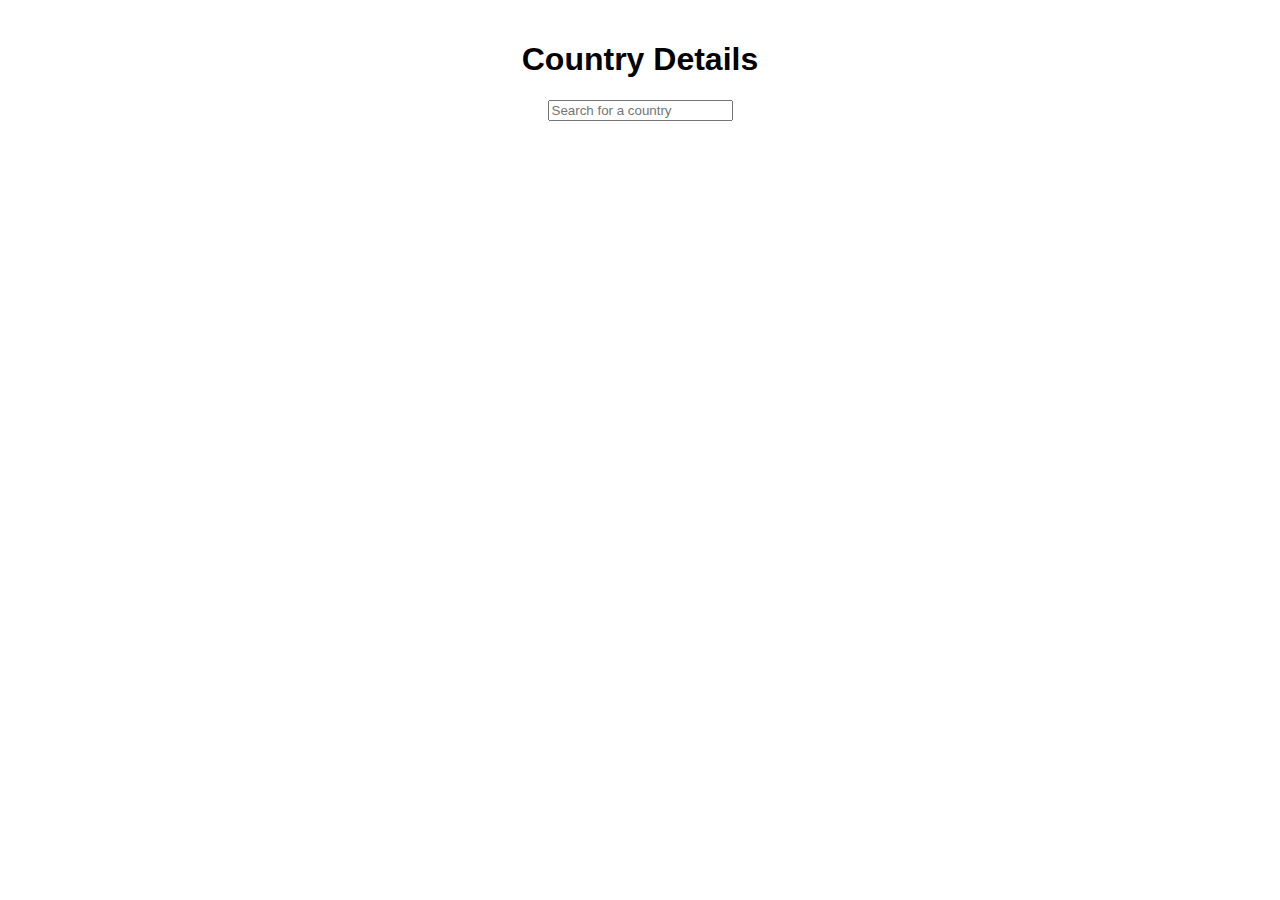
<file: country/index.html>
<!DOCTYPE html>
<html lang="en">
<head>
<meta charset="UTF-8">
<meta name="viewport" content="width=device-width, initial-scale=1.0">
<link rel="stylesheet" href="styles.css">
<title>Country Details</title>
</head>
<body>
<div id="container">
  <header>
    <h1>Country Details</h1>
  </header>
  <input type="text" id="searchInput" placeholder="Search for a country">
  <div id="countryCards" class="cards-container"></div>
</div>
<script src="script.js"></script>
</body>
</html>
</file>
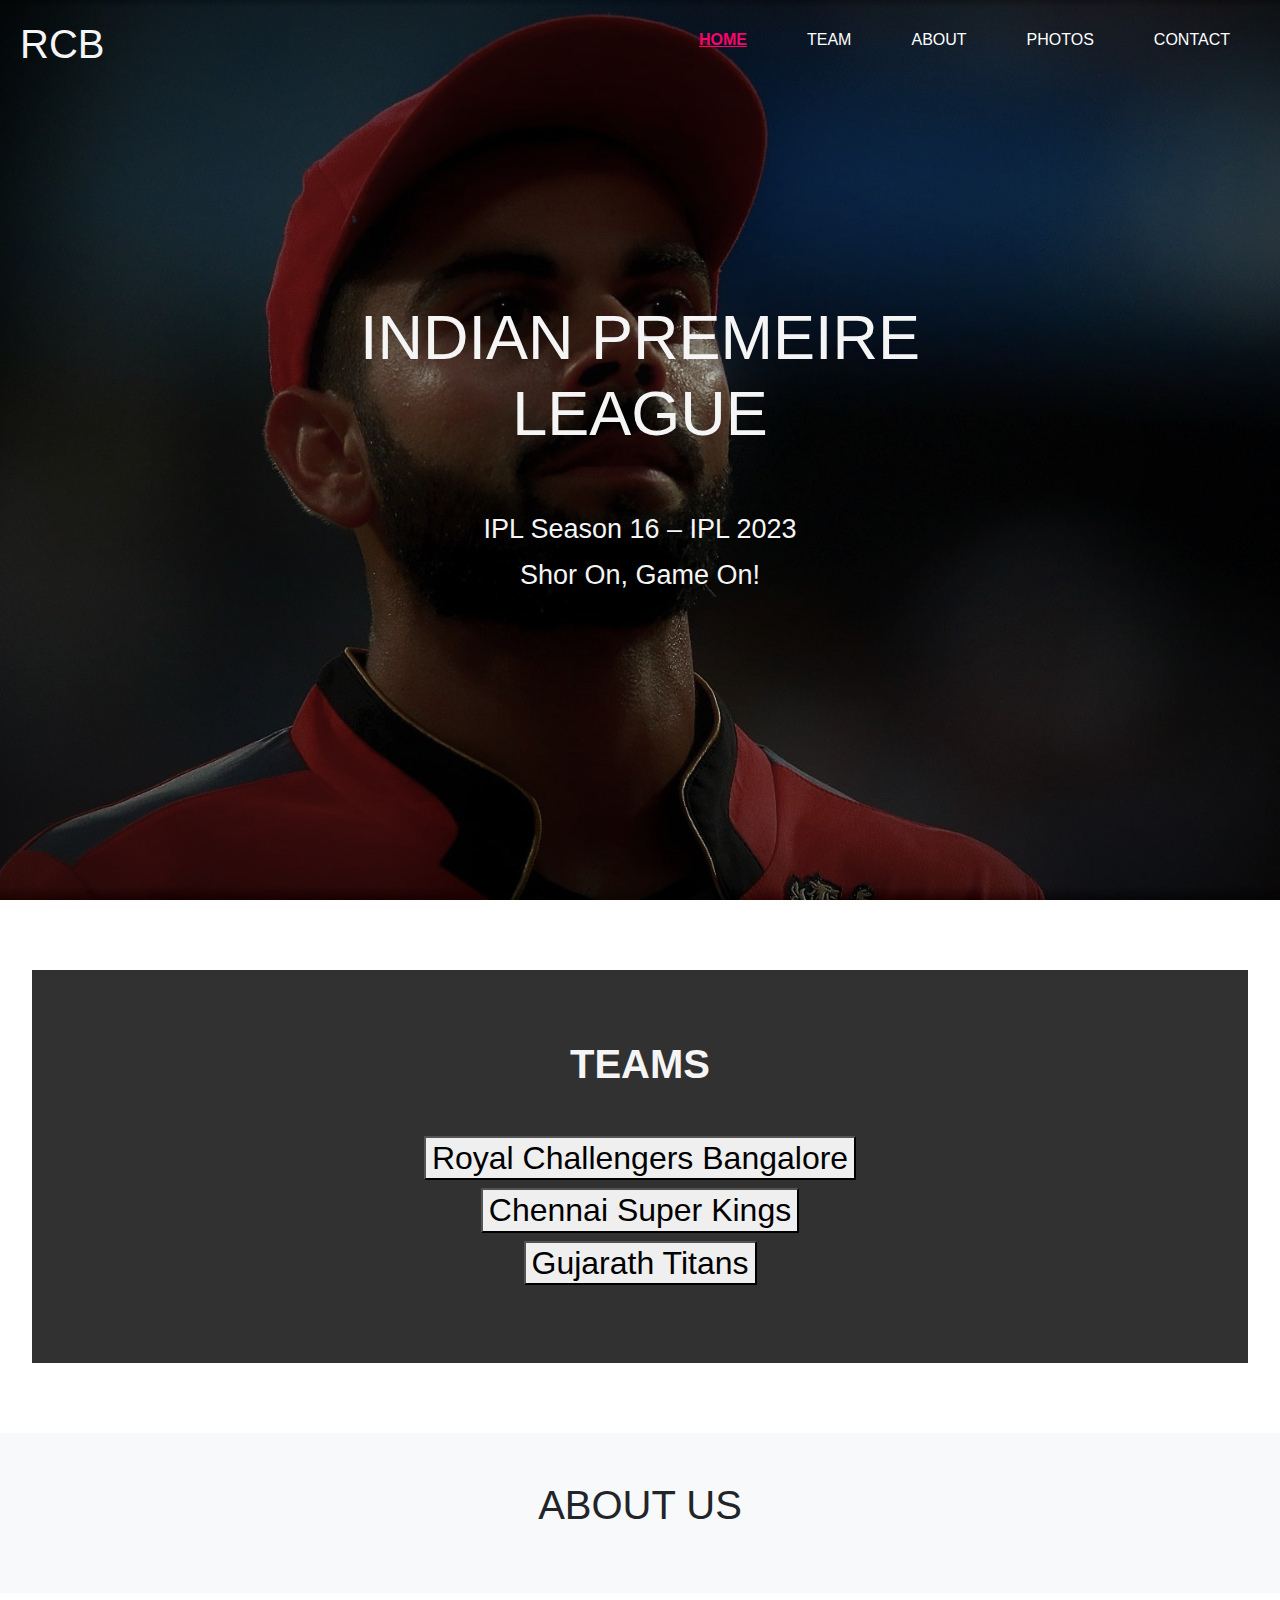
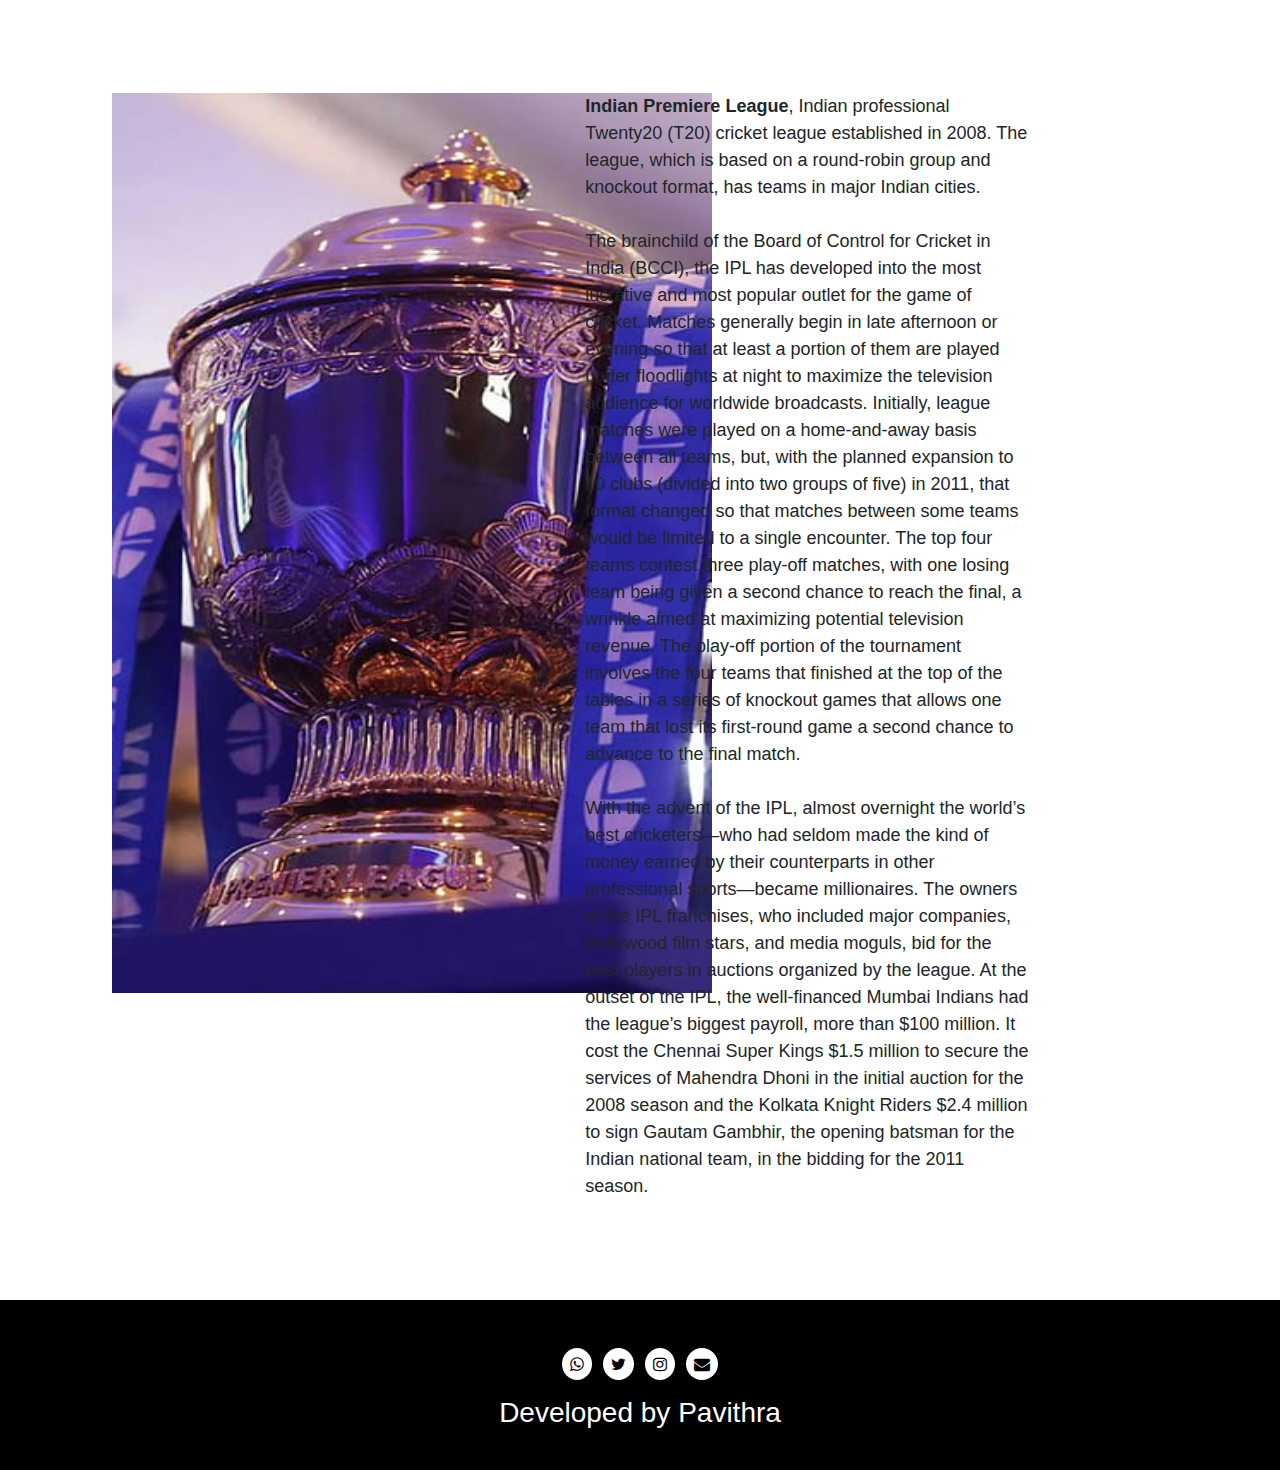
<file: IPL/index.html>
<!DOCTYPE html>
<html lang="en">
<head>
<meta charset="UTF-8">
<meta name="viewport" content="width=device-width, initial-scale=1.0">
<title>RCB</title>
<link rel="stylesheet" href="https://maxcdn.bootstrapcdn.com/bootstrap/4.5.2/css/bootstrap.min.css">
<link href="https://cdn.jsdelivr.net/npm/bootstrap@5.0.2/dist/css/bootstrap.min.css" rel="stylesheet" integrity="sha384-EVSTQN3/azprG1Anm3QDgpJLIm9Nao0Yz1ztcQTwFspd3yD65VohhpuuCOmLASjC" crossorigin="anonymous">
<link rel="stylesheet" href="styles.css">
<link rel="stylesheet" href="https://cdnjs.cloudflare.com/ajax/libs/font-awesome/4.7.0/css/font-awesome.min.css">

</head>
<body>
    <nav class="navbar">
        <h1 class="logo">RCB</h1>
        <ul class="nav-links">
            <li class="active">
                <a href="#"></a>HOME
            </li>
            <li>
                <a href="#team">TEAM</a>
            </li>
            <li>
                <a href="#aboutus">ABOUT</a>
            </li>
            <li>
                <a href="#">PHOTOS</a>
            </li>
            <li class="ctn">
                <a href="#">CONTACT</a>
            </li>
        </ul>

    </nav>
    <header class="header">
        <div class="header-content">
          <h1 class="header-title">INDIAN PREMEIRE LEAGUE</h1><br><br>
          <p class="header-subtitle">IPL Season 16 – IPL 2023</p>
          <p class="header-subtitle">Shor On, Game On! </p>
        </div>
      </header>
      <section class="events">
        <div class="title"  id="team">
            <h1><b>TEAMS</b></h1>
            <div class="line"></div>
            
        <div class="container mt-5">
            <div class="accordion" id="accordionExample">

                <div class="accordion-item">
                    <h2 class="accordion-header" id="headingOne">
                        
                        <button class="accordion-button collapsed" type="button" data-bs-toggle="collapse" data-bs-target="#collapseOne" aria-expanded="true" aria-controls="collapseOne"> Royal Challengers Bangalore</button>
                    </h2>
                    <div id="collapseOne" class="accordion-collapse collapse" aria-labelledby="headingOne" data-bs-parent="#accordionExample">
                        <div class="accordion-body">
                            <div class="card-slider">
                                <div class="card">
                                  <img class="card-img-top" src="./img/faf.png" alt="Card image cap">
                                  <div class="card-body">
                                    <h5 class="card-title">FAF DU PLESSIS</h5>
                                    <p class="card-text">Batsman</p>
                                  </div>
                                </div>
                                <div class="card">
                                  <img class="card-img-top" src="./img/virat.png" alt="Card image cap">
                                  <div class="card-body">
                                    <h5 class="card-title">VIRAT KOHLI</h5>
                                    <p class="card-text">Batsman</p>
                                  </div>
                                </div>
                                <div class="card">
                                  <img class="card-img-top" src="./img/siraj.png" alt="Card image cap">
                                  <div class="card-body">
                                    <h5 class="card-title">MOHAMMED SIRAJ</h5>
                                    <p class="card-text">Bowler</p>
                                  </div>
                                </div>
                                <div class="card">
                                    <img class="card-img-top" src="./img/dinesh.png" alt="Card image cap">
                                    <div class="card-body">
                                      <h5 class="card-title">DINESH KARTHIK</h5>
                                      <p class="card-text">Wicket Keeper</p>
                                    </div>
                                  </div>
                                  <div class="card">
                                    <img class="card-img-top" src="./img/Harshal.png" alt="Card image cap">
                                    <div class="card-body">
                                      <h5 class="card-title">HARSHAL PATEL</h5>
                                      <p class="card-text">All-Rounder</p>
                                    </div>
                                  </div>
                                  <div class="card">
                                    <img class="card-img-top" src="./img/Shahbaz.png" alt="Card image cap">
                                    <div class="card-body">
                                      <h5 class="card-title">SHAHBAZ AHAMAD</h5>
                                      <p class="card-text">All-Rounder</p>
                                    </div>
                                  </div>
                                  <div class="card">
                                    <img class="card-img-top" src="./img/reece.png" alt="Card image cap">
                                    <div class="card-body">
                                      <h5 class="card-title">REECE TOPLEY</h5>
                                      <p class="card-text">Bowler</p>
                                    </div>
                                  </div>
                                  <div class="card">
                                    <img class="card-img-top" src="./img/Finn.png" alt="Card image cap">
                                    <div class="card-body">
                                      <h5 class="card-title">FINN ALLEN</h5>
                                      <p class="card-text">Wicket Keeper</p>
                                    </div>
                                  </div>
                                  <div class="card">
                                    <img class="card-img-top" src="./img/wayne.png" alt="Card image cap">
                                    <div class="card-body">
                                      <h5 class="card-title">WAYNE PARNELL</h5>
                                      <p class="card-text">All-Rounder</p>
                                    </div>
                                  </div>
                                  <div class="card">
                                    <img class="card-img-top" src="./img/anuj.png" alt="Card image cap">
                                    <div class="card-body">
                                      <h5 class="card-title">ANUJ RAWAT</h5>
                                      <p class="card-text">Wicket Keeper</p>
                                    </div>
                                  </div>
                                  <div class="card">
                                    <img class="card-img-top" src="./img/david.png" alt="Card image cap">
                                    <div class="card-body">
                                      <h5 class="card-title">DAVID WILLEY</h5>
                                      <p class="card-text">All-Rounder</p>
                                    </div>
                                  </div>
                                  <div class="card">
                                    <img class="card-img-top" src="./img/suyash.png" alt="Card image cap">
                                    <div class="card-body">
                                      <h5 class="card-title">SUYASH PRABHUDESAI</h5>
                                      <p class="card-text">Batsman</p>
                                    </div>
                                  </div>
                              </div>
                            </div>
                            
                        </div>
                    </div>
                </div>
            
                <div class="accordion-item">
                    <h2 class="accordion-header" id="headingTwo">
                        <button class="accordion-button collapsed" type="button" data-bs-toggle="collapse" data-bs-target="#collapseTwo" aria-expanded="true" aria-controls="collapseTwo">Chennai Super Kings</button>
                    </h2>
                    <div id="collapseTwo" class="accordion-collapse collapse" aria-labelledby="headingTwo" data-bs-parent="#accordionExample">
                        <div class="accordion-body">
                            <div class="card-slider">
                                <div class="card">
                                  <img class="card-img-top" src="./img/dhoni.png" alt="Card image cap">
                                  <div class="card-body">
                                    <h5 class="card-title">DHONI</h5>
                                    <p class="card-text">Batsman/Wicket Keeper</p>
                                  </div>
                                </div>
                                <div class="card">
                                  <img class="card-img-top" src="./img/rutu.png" alt="Card image cap">
                                  <div class="card-body">
                                    <h5 class="card-title">RUTURAJ</h5>
                                    <p class="card-text">Batsman</p>
                                  </div>
                                </div>
                                <div class="card">
                                  <img class="card-img-top" src="./img/aji.png" alt="Card image cap">
                                  <div class="card-body">
                                    <h5 class="card-title">AJINKYA RAHANE</h5>
                                    <p class="card-text">Batsman</p>
                                  </div>
                                </div>
                                <div class="card">
                                    <img class="card-img-top" src="./img/devon.png" alt="Card image cap">
                                    <div class="card-body">
                                      <h5 class="card-title">DEVON CONWAY</h5>
                                      <p class="card-text">Batsman</p>
                                    </div>
                                  </div>
                                  <div class="card">
                                    <img class="card-img-top" src="./img/deepak.png" alt="Card image cap">
                                    <div class="card-body">
                                      <h5 class="card-title">DEEPAK CHAHAR</h5>
                                      <p class="card-text">Bowler</p>
                                    </div>
                                  </div>
                                  <div class="card">
                                    <img class="card-img-top" src="./img/tushar.png" alt="Card image cap">
                                    <div class="card-body">
                                      <h5 class="card-title">TUSHAR DESHPANDEY</h5>
                                      <p class="card-text">Bowler</p>
                                    </div>
                                  </div>
                                  <div class="card">
                                    <img class="card-img-top" src="./img/ravi.png" alt="Card image cap">
                                    <div class="card-body">
                                      <h5 class="card-title">RAVINDRA JADEJA</h5>
                                      <p class="card-text">All-Rounder</p>
                                    </div>
                                  </div>
                                  <div class="card">
                                    <img class="card-img-top" src="./img/moen.png" alt="Card image cap">
                                    <div class="card-body">
                                      <h5 class="card-title">MOEEN ALI</h5>
                                      <p class="card-text">All-Rounder</p>
                                    </div>
                                  </div>
                              </div>
                            </div></div>
                    </div>
                    <div class="accordion-item">
                      <h2 class="accordion-header" id="headingThree">
                          
                          <button class="accordion-button collapsed" type="button" data-bs-toggle="collapse" data-bs-target="#collapseThree" aria-expanded="true" aria-controls="collapseThree">Gujarath Titans</button>
                      </h2>
                     
                      <div id="collapseThree" class="accordion-collapse collapse" aria-labelledby="headingThree" data-bs-parent="#accordionExample">
                          <div class="accordion-body">
                              <div class="card-slider">
                                  <div class="card">
                                    <img class="card-img-top" src="./img/davidmuller.png" alt="Card image cap">
                                    <div class="card-body">
                                      <h5 class="card-title">DAVID MILLER</h5>
                                      <p class="card-text">Batsman</p>
                                    </div>
                                  </div>
                                  <div class="card">
                                    <img class="card-img-top" src="./img/shubh.png" alt="Card image cap">
                                    <div class="card-body">
                                      <h5 class="card-title">SHUBMAN GILL</h5>
                                      <p class="card-text">Batsman</p>
                                    </div>
                                  </div>
                                  <div class="card">
                                    <img class="card-img-top" src="./img/jay.png" alt="Card image cap">
                                    <div class="card-body">
                                      <h5 class="card-title">JAYANT YADAV</h5>
                                      <p class="card-text">Bowler</p>
                                    </div>
                                  </div>
                                  <div class="card">
                                      <img class="card-img-top" src="./img/saha.png" alt="Card image cap">
                                      <div class="card-body">
                                        <h5 class="card-title">WRIDDHIMAN SAHA</h5>
                                        <p class="card-text">Wicket Keeper/Batsman</p>
                                      </div>
                                    </div>
                                    <div class="card">
                                      <img class="card-img-top" src="./img/hardik.png" alt="Card image cap">
                                      <div class="card-body">
                                        <h5 class="card-title">HARDIK PANDYA</h5>
                                        <p class="card-text">All-Rounder</p>
                                      </div>
                                    </div>
                                    <div class="card">
                                      <img class="card-img-top" src="./img/abhi.png" alt="Card image cap">
                                      <div class="card-body">
                                        <h5 class="card-title">ABHINAV MANOHAR</h5>
                                        <p class="card-text">All-Rounder</p>
                                      </div>
                                    </div>
                                    <div class="card">
                                      <img class="card-img-top" src="./img/pradi.png" alt="Card image cap">
                                      <div class="card-body">
                                        <h5 class="card-title">PRADEEP SANGWAN</h5>
                                        <p class="card-text">Bowler</p>
                                      </div>
                                    </div>
                                    </div>
                                </div>
                              </div>
                              
                          </div>
                </div>
            </div>
            
            
            <script src="https://cdn.jsdelivr.net/npm/bootstrap@5.0.2/dist/js/bootstrap.bundle.min.js" integrity="sha384-MrcW6ZMFYlzcLA8Nl+NtUVF0sA7MsXsP1UyJoMp4YLEuNSfAP+JcXn/tWtIaxVXM" crossorigin="anonymous"></script>
            

    </section>
    <div class="p-5 text-center bg-light">
        <h1 class="mb-3">ABOUT US</h1>
      </div>
    <section class="about" id="aboutus">
        <div class="row">
            <div class="col-5">
                <img class="abt" src="./img/img6.jpg" alt="not found" height="900px" width="600px">
            </div>
            <div class="col-5"><b>Indian Premiere League</b>, Indian professional Twenty20 (T20) cricket league established in 2008. The league, which is based on a round-robin group and knockout format, has teams in major Indian cities.<br>
              <br>The brainchild of the Board of Control for Cricket in India (BCCI), the IPL has developed into the most lucrative and most popular outlet for the game of cricket. Matches generally begin in late afternoon or evening so that at least a portion of them are played under floodlights at night to maximize the television audience for worldwide broadcasts. Initially, league matches were played on a home-and-away basis between all teams, but, with the planned expansion to 10 clubs (divided into two groups of five) in 2011, that format changed so that matches between some teams would be limited to a single encounter. The top four teams contest three play-off matches, with one losing team being given a second chance to reach the final, a wrinkle aimed at maximizing potential television revenue. The play-off portion of the tournament involves the four teams that finished at the top of the tables in a series of knockout games that allows one team that lost its first-round game a second chance to advance to the final match.<br>              
              <br>With the advent of the IPL, almost overnight the world’s best cricketers—who had seldom made the kind of money earned by their counterparts in other professional sports—became millionaires. The owners of the IPL franchises, who included major companies, Bollywood film stars, and media moguls, bid for the best players in auctions organized by the league. At the outset of the IPL, the well-financed Mumbai Indians had the league’s biggest payroll, more than $100 million. It cost the Chennai Super Kings $1.5 million to secure the services of Mahendra Dhoni in the initial auction for the 2008 season and the Kolkata Knight Riders $2.4 million to sign Gautam Gambhir, the opening batsman for the Indian national team, in the bidding for the 2011 season.</div>
    </section>
    <footer>
        <i class="fa fa-whatsapp"></i>
        <i class="fa fa-twitter"></i>
        <i class="fa fa-instagram"></i>
        <i class="fa fa-envelope"></i>
        <h3>Developed by Pavithra</h3>
    </footer> 



</body>
</html>
</file>
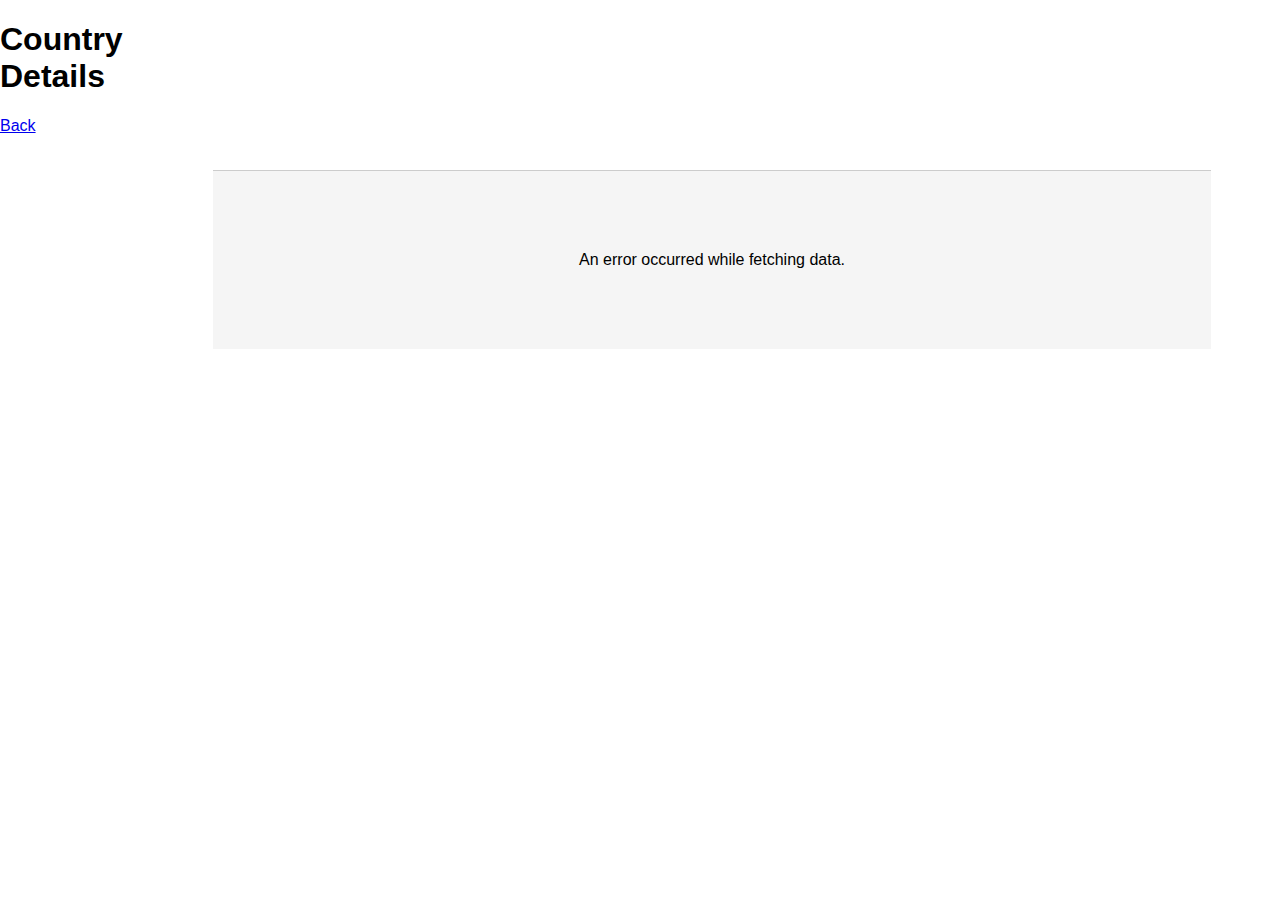
<file: country/country.html>
<!DOCTYPE html>
<html lang="en">
<head>
<meta charset="UTF-8">
<meta name="viewport" content="width=device-width, initial-scale=1.0">
<link rel="stylesheet" href="styles.css">
<title>Country Details</title>
</head>
<body>
<header>
  <h1>Country Details</h1>
  <a href="index.html">Back</a>
</header>
<div id="container">
  <div id="selectedCountry" class="selected-country"></div>
</div>
<script>
  const selectedCountry = document.getElementById("selectedCountry");

  // Fetch country data and display details
  const params = new URLSearchParams(window.location.search);
  const countryName = params.get("country");

  fetch(`https://restcountries.com/v3.1/name/${countryName}`)
    .then(response => response.json())
    .then(data => {
      const country = data[0];
      const countryDetails = `
        <h2>${country.name.common}</h2>
        <p>Capital: ${country.capital}</p>
        <p>Population: ${country.population}</p>
        <p>Region: ${country.region}</p>
        <p>Subregion: ${country.subregion}</p>
        <p>Languages: ${Object.values(country.languages).join(", ")}</p>
        <p>Geographical Area: ${country.area} km²</p>
        <p>Continent: ${country.continents.join(", ")}</p>
        <img src="${country.flags.png}" alt="${country.name.common} Flag">
      `;
      selectedCountry.innerHTML = countryDetails;
    })
    .catch(error => {
      console.error("Error fetching data:", error);
      selectedCountry.textContent = "An error occurred while fetching data.";
    });
</script>
</body>
</html>
</file>
<file: country/styles.css>
body {
    font-family: Arial, sans-serif;
    margin: 0;
    padding: 0;
    display: flex;
    /* justify-content: center; */
    /* align-items: center; */
    height: 100vh;
    /* background-color: #f0f0f0; */
  }
  
  #container {
    background-color: white;
    border-radius: 10px;
    padding: 20px;
    /* box-shadow: 0px 0px 10px rgba(0, 0, 0, 0.1); */
    width: 100%;
    text-align: center;
  }
  
  .cards-container {
    display: flex;
    flex-wrap: wrap;
    
  }
  
  .card {
    background-color: #f5f5f5;
    border-radius: 5px;
    padding: 10px;
    margin: 10px;
    cursor: pointer;
    box-shadow: 0px 0px 5px rgba(0, 0, 0, 0.2);
    transition: background-color 0.3s, transform 0.2s;
  }
  
  .card:hover {
    background-color: #e0e0e0;
    transform: scale(1.02);
  }
  
  .selected-country {
    margin-top: 150px;
    border-top: 1px solid #ccc;
    width: 80%;
    background: #f5f5f5;
    padding: 80px;
  }
</file>
<file: IPL/styles.css>
.navbar{
    position: absolute;
    top: 0;
    left: 0;
    display: flex;
    width: 100%;
    justify-content: space-between;
    padding: 20px;
    color: whitesmoke;
    
}
a {
    color: white;
  }
ul{
    list-style: none;
}
.nav-links{
    display: flex;
    align-items: center;
}
.nav-links li{
    margin: 0 30px;
}
.active{
    color: #fc036b;
    text-decoration: underline;
    font-weight: bold;
}
a:hover{
    color: #fc036b;
    cursor: pointer;
}

.header {
    background-image: url('./img/img1.jpg');
    background-size: cover;
    background-position: center;
    height: 100vh;
    display: flex;
    align-items: center;
    justify-content: center;
    text-align: center;
    color: whitesmoke;
  }
  
  .header-content {
    max-width: 900px;
    padding: 50px;
  }
  
  .header-title {
    font-size: 7vmin;
    margin-bottom: 10px;
  }
  
  .header-subtitle {
    font-size: 3vmin;
    margin-bottom: 5px;
  }
  
.events{
    width: 95%;
    margin: 70px auto;
    padding: 70px;
    background: rgba(0, 0, 0, 0.808);
}
.title{
    text-align: center;
    font-size: 4vmin;
    color: whitesmoke;
}
.card-slider {
    display: flex;
    overflow-x: auto;
    scroll-snap-type: x mandatory;
    scrollbar-width: none;
  }
  
  .card {
    flex: 0 0 300px;
    margin: 10px;
    border: 1px solid #ccc;
    border-radius: 5px;
    scroll-snap-align: start;
    transition: transform 0.3s ease;
  }
  
  .card:hover {
    transform: scale(1.05);
    box-shadow: 0px 5px 15px rgba(0, 0, 0, 0.3);
  }

  .about{
    width: 95%;
    margin: 70px auto;
    padding: 30px;
    padding-left: 80px;
    font-size: 2vmin;
  }

  footer{
    color: white;
    background: black;
    padding: 2rem;
    grid-area: footer;
    text-align: center;
  }
  footer i{
    background: white;
    color:black;
    padding: 0.5rem;
    margin: 1rem 0.2rem;
    border-radius: 50%;
    transition: 0.4s;
}
footer i:hover{
    background: #1c1c1d;
    color: white;
    cursor: pointer;
}
.card-title{
    color: black;
    font-size: 25px;
}
.card-text{
    color: black;
    font-size: 15px;
}
</file>
